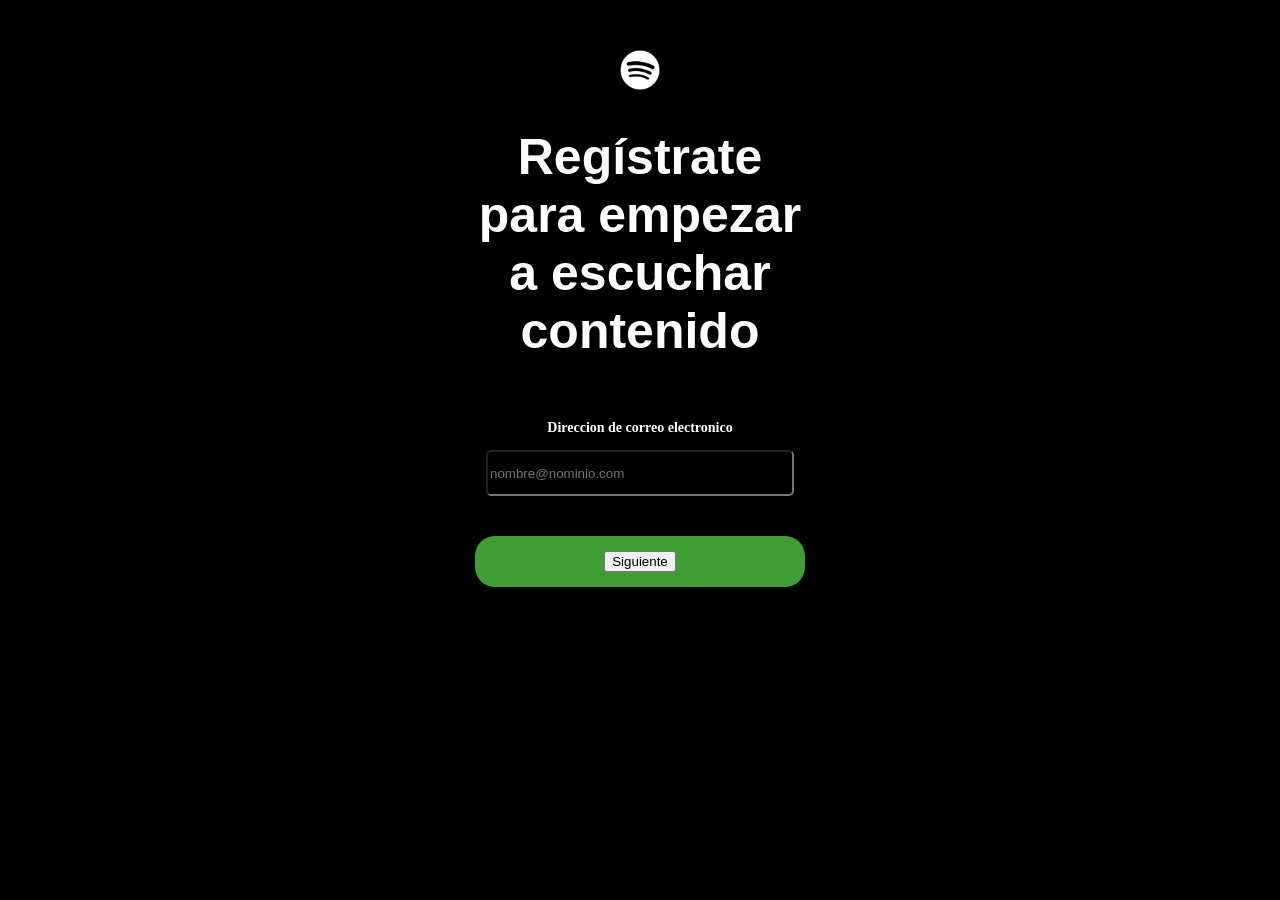
<file: practica_css-inicio/index.html>
<!DOCTYPE html>
<html lang="en">
    
<head>
    <meta charset="UTF-8">
    <meta name="viewport" content="width=device-width, initial-scale=1.0">
    <title>spotify</title>
    <link rel="stylesheet" href="index.css">
</head>


<body

    style="background-color: black;">

    <div>
        <div
              style="text-align: center; margin-top: 50px;">
       </div>

       <div id="logo">
         <img src="logospotifi.png" width="40px">
       </div>

       <div 
          style="text-align: center; color: white; margin-top: 2px;">

         <h1 id="titulo">
           Regístrate <br>
           para empezar <br>
           a escuchar  <br>
           contenido
         </h1>
      </div>

      <div id="correo">
        <h1>
            Direccion de correo electronico
        </h1>
      </div>

      <div id="email">
        <input type=" email" placeholder="nombre@nominio.com">
      </div>

      <div id="button">
        <button>
           Siguiente
        </button>
      </div>
      
        
       
     </div>
    
 </body>

</html>
</file>
<file: practica_css-inicio/index.css>
#logo {
        display: block;
        margin: 5px auto;
        width: 40px;
}

 #titulo {
        font-size: 50px;
        font-family: 'Nunito', sans-serif;
     }



    #correo h1{
        color: white;
        text-align: center;
        font-size: 14px;
        margin-top: 60px;
    }

    input {
        width: 300px;
        height: 40px;
        background-color: black;
        border-radius: 5px;
        margin-top: 5px;

       }

     #email {
        align-items: center;
        flex-direction: column;
        display: flex;    
     } 
     
     #button {
        width: 300px;
        padding: 15px;
        background-color: rgb(64, 156, 52);
        color: white;
        border-radius: 20px;
        border: 5px;
        display: flex;
        flex-direction: column;
        align-items: center;
        margin: 12px auto;
        margin-top: 40px;

     }
</file>
